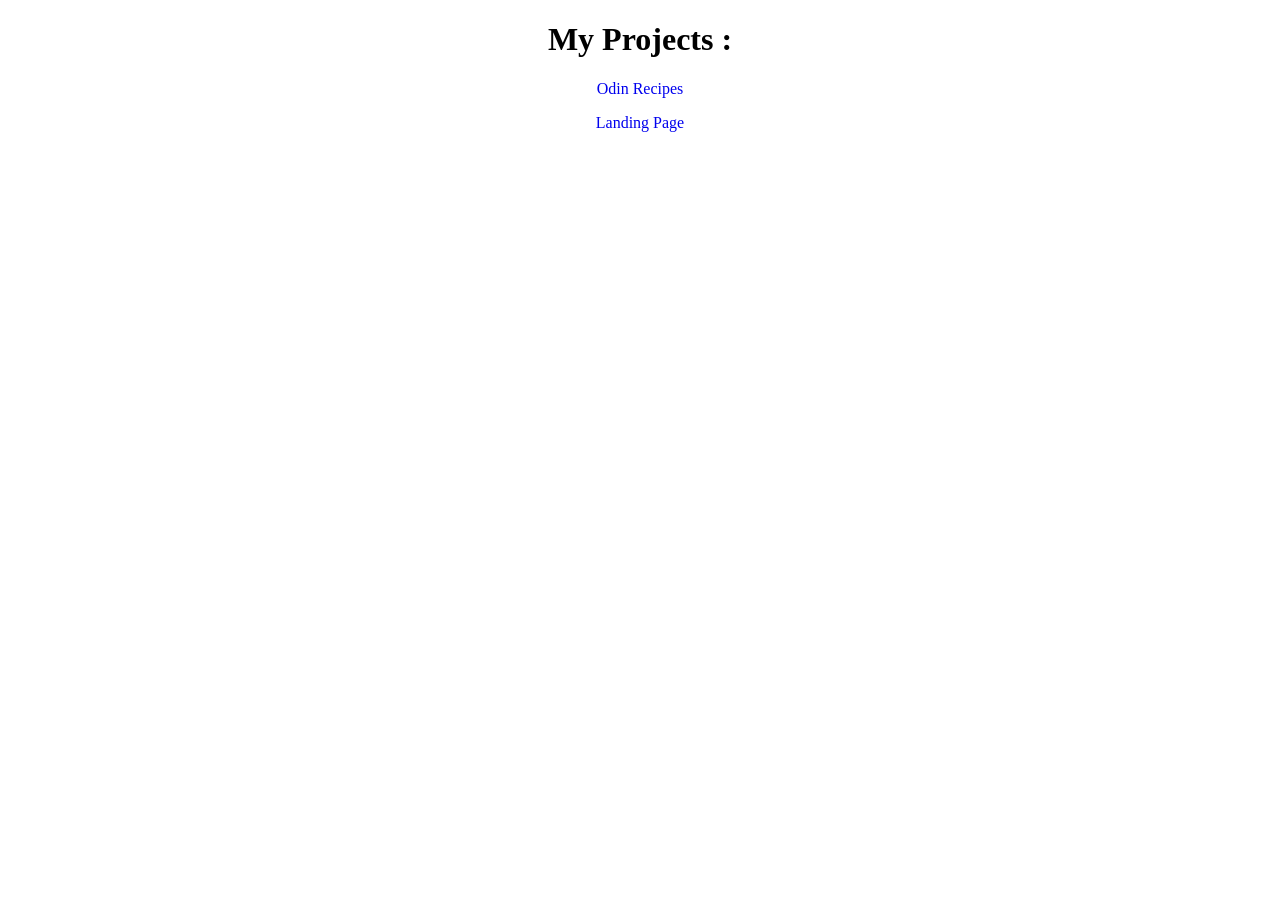
<file: index.html>
<!DOCTYPE html>
<html lang="en">
<head>
    <meta charset="UTF-8">
    <meta name="viewport" content="width=device-width, initial-scale=1.0">
    <title>Odin Project</title>
    <style>
        body{
            text-align: center;
        }
        a{
            text-decoration: none;
        }

    </style>
</head>
<body>

    <h1>My Projects :</h1>
    <a href="./odin-recipes/">Odin Recipes</a>
    <p></p>
    <a href="./landing-page/">Landing Page</a>
    
</body>
</html>
</file>
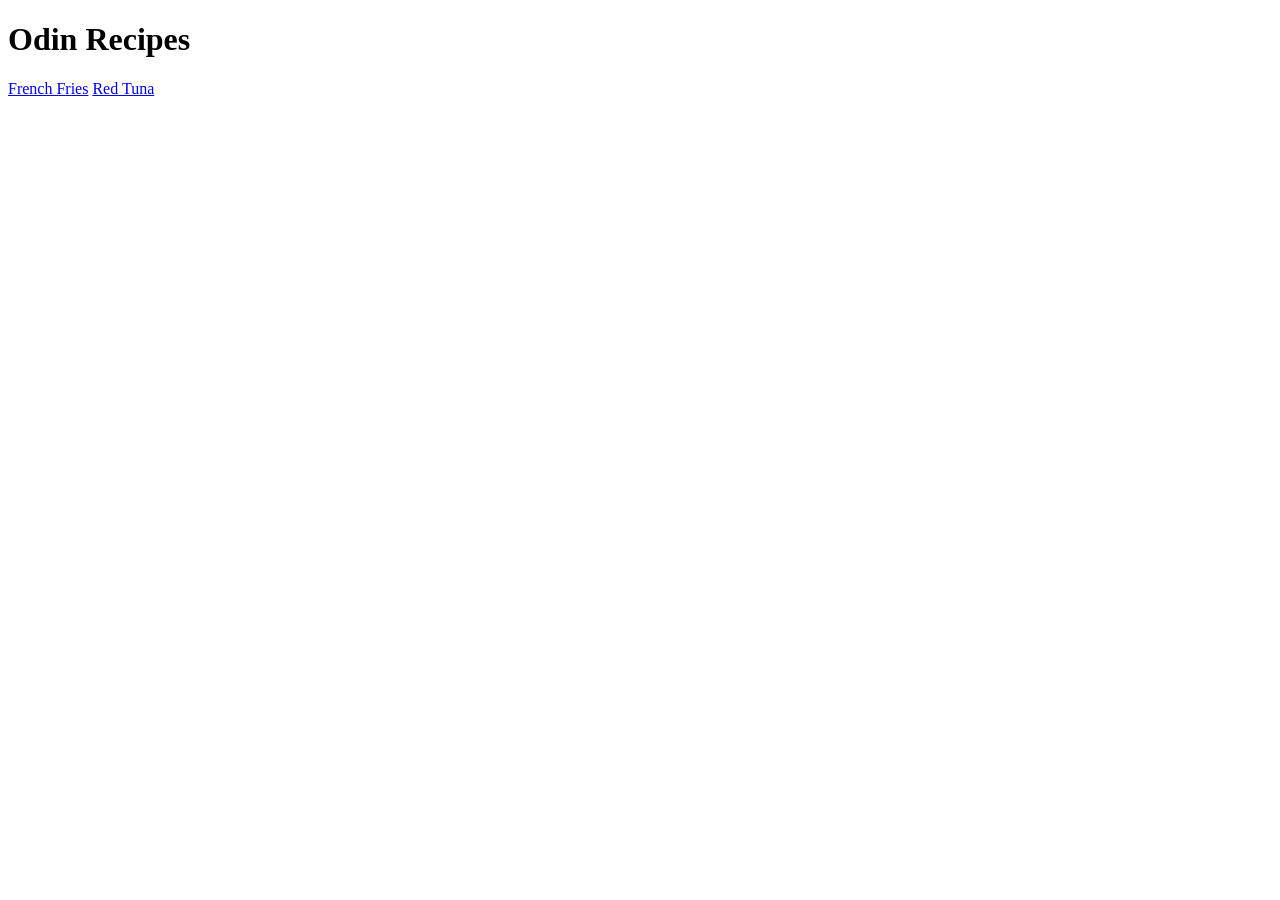
<file: odin-recipes/index.html>
<!DOCTYPE html>
<html lang="en">
<head>
    <meta charset="UTF-8">
    <meta name="viewport" content="width=device-width, initial-scale=1.0">
    <title>Odin Recipes</title>
</head>
<body>
    <h1>Odin Recipes</h1>

    <a href="./recipes/french-fries.html">French Fries</a>
    <a href="./recipes/red-tuna.html">Red Tuna</a>
</body>
</html>
</file>
